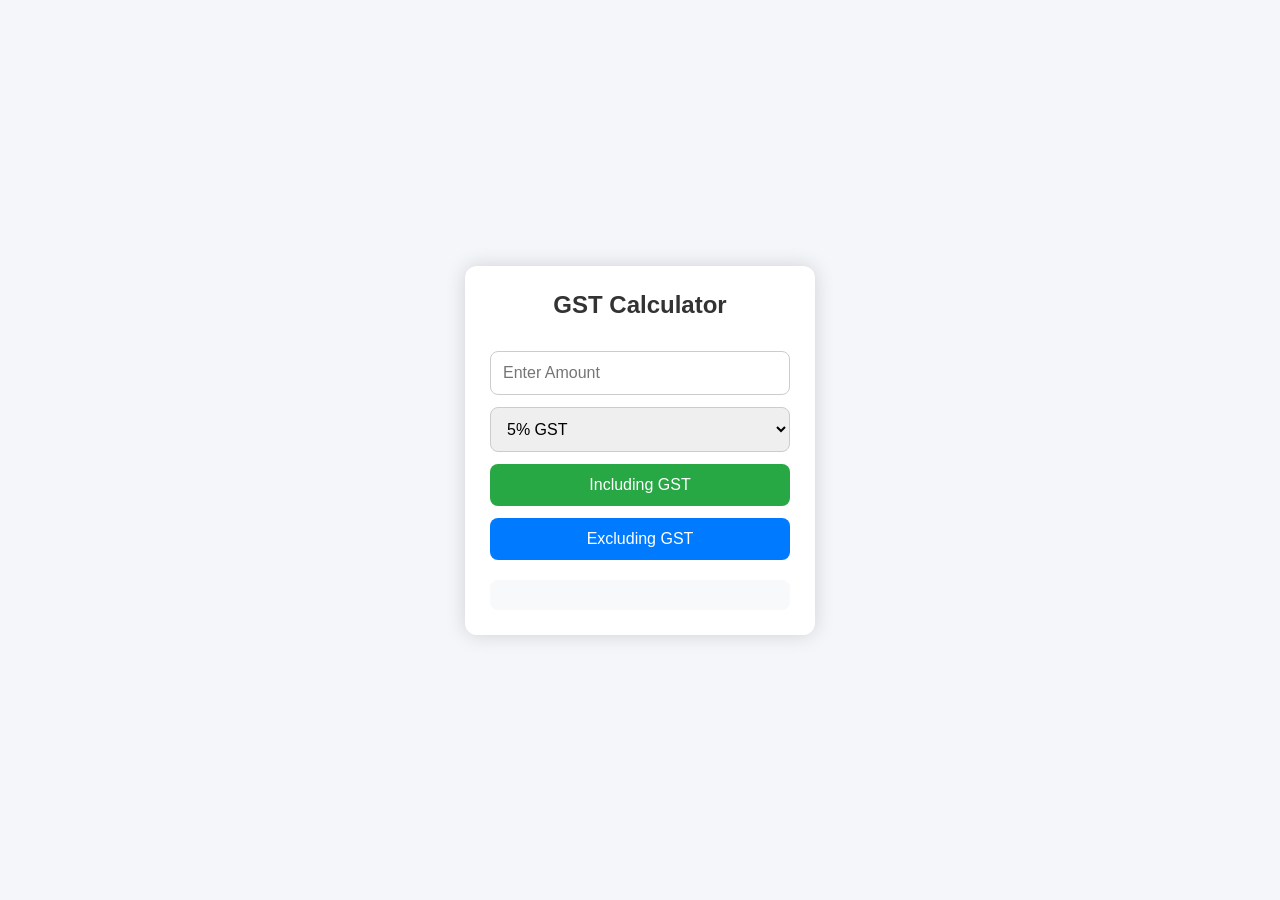
<file: index.html>
<!DOCTYPE html>
<html lang="en">
<head>
    <meta charset="UTF-8">
    <meta name="viewport" content="width=device-width, initial-scale=1.0">
    <title>GST Calculator</title>
    <link rel="stylesheet" href="style.css">
</head>
<body>

<div class="container">
    <h2>GST Calculator</h2>

    <input type="number" id="amount" placeholder="Enter Amount">

    <select id="gst">
        <option value="5">5% GST</option>
        <option value="12">12% GST</option>
        <option value="18">18% GST</option>
        <option value="28">28% GST</option>
    </select>

    <button id="forward">Including GST</button>
    <button id="reverse">Excluding GST</button>

    <div id="result" class="result"></div>
</div>

<script src="script.js"></script>

</body>
</html>
</file>
<file: style.css>
*{
    margin:0;
    padding:0;
    box-sizing:border-box;
    font-family:Arial, Helvetica, sans-serif;
}

body{
    background:#f4f6f9;
    display:flex;
    justify-content:center;
    align-items:center;
    height:100vh;
}

.container{
    width:350px;
    background:#fff;
    padding:25px;
    border-radius:12px;
    box-shadow:0 0 20px rgba(0,0,0,0.15);
}

h2{
    text-align:center;
    margin-bottom:20px;
    color:#333;
}

input,
select,
button{
    width:100%;
    padding:12px;
    margin-top:12px;
    border-radius:8px;
    font-size:16px;
}

input,
select{
    border:1px solid #ccc;
}

button{
    border:none;
    color:#fff;
    cursor:pointer;
    transition:.3s;
}

#forward{
    background:#28a745;
}

#forward:hover{
    background:#218838;
}

#reverse{
    background:#007bff;
}

#reverse:hover{
    background:#0056b3;
}

.result{
    margin-top:20px;
    background:#f8f9fa;
    padding:15px;
    border-radius:8px;
    line-height:1.8;
    font-weight:bold;
}
</file>
